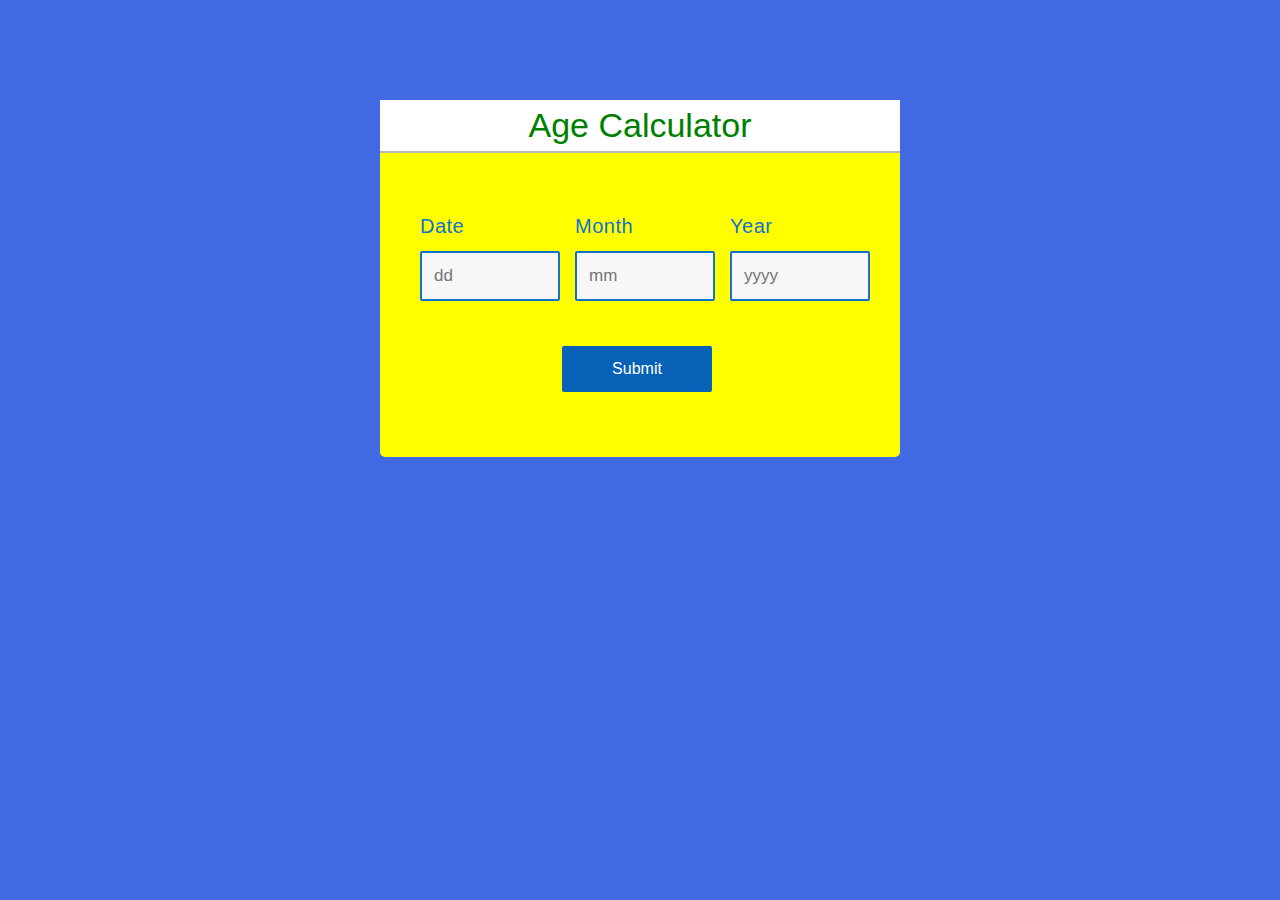
<file: agecalc/index.html>
<!DOCTYPE html>
<html lang="en">
<head>
	<meta charset="UTF-8>
	<meta name="viewport"content="width=device-width, initial-scale=1">
	<title>Age Calculator</title>
    <link rel="stylesheet" type="text/css" href="css/style.css"></link>
</head>
<body>

<div class="container">
  <form>
  	<div class="base">
  		<div class="enter">
  		<h4>Age Calculator</h4>
  	</div>
  <div class="block">
  	<p class="title">Date</p>
  	<input type="text" name="date" id="date" placeholder="dd" required="required" minlength="1" maxlength="2" />
  </div>
  <div class="block">
  	<p class="title">Month</p>
    <input type="text" name="month" id="month" placeholder="mm" required="required" minlength="1" maxlength="2" />
  </div>
  <div class="block">
  	<p class="title">Year</p>
    <input type="text" name="year" id="year" placeholder="yyyy" required="required" minlength="4" maxlength="4" />
  </div>
  </div>
  <div class="base">
  	<div class="enter">
    <input type="button" name="submit" value="Submit" onclick="age()" />
    </div>
  </div>
    <div id="age"></div>
  </form>
</div>
<script type="text/javascript">
  function age() {
  var d1 = document.getElementById('date').value;
  var m1 = document.getElementById('month').value;
  var y1 = document.getElementById('year').value;

  var date = new Date();
  var d2 = date.getDate();
  var m2 = 1 + date.getMonth();
  var y2 = date.getFullYear();
  var month = [31, 28, 31, 30, 31, 30, 31, 31, 30, 31, 30, 31];

  if(d1 > d2){
  	d2 = d2 + month[m2 - 1];
  	m2 = m2 - 1;
  }
  if(m1 > m2){
  	m2 = m2 + 12;
  	y2 = y2 - 1;
  }
  var d = d2 - d1;
  var m = m2 - m1;
  var y = y2 - y1;

  document.getElementById('age').innerHTML = 'Your Age is '+y+' Years '+m+' Months '+d+' Days';
}
</script>
<body>
<html>
</file>
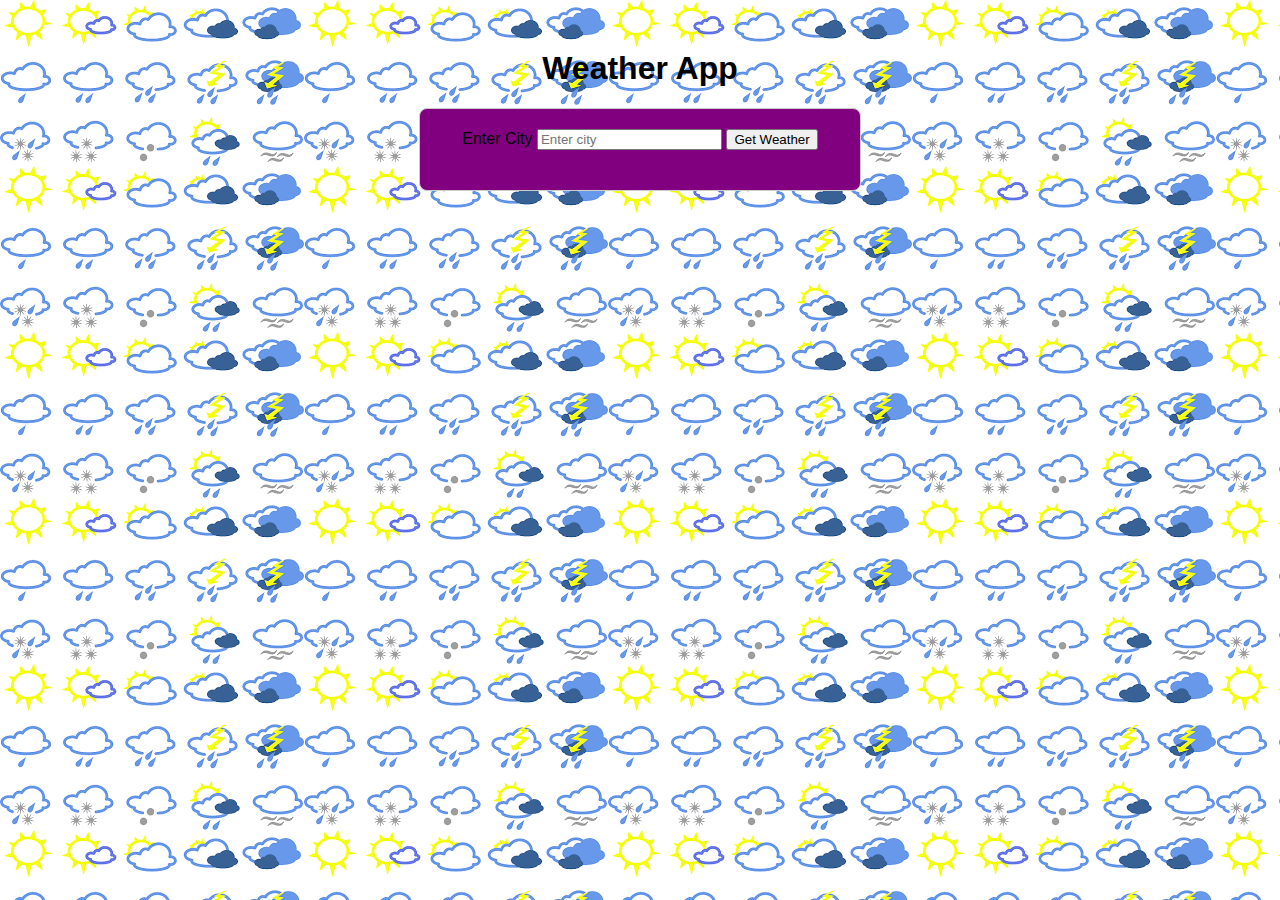
<file: Weather report/index.html>
<!DOCTYPE html>
<html lang="en">
<head>
    <meta charset="UTF-8">
    <meta name="viewport" content="width=device-width, initial-scale=1.0">
    <title>Weather App</title>
    <link rel="stylesheet" href="./stylo.css">
</head>
<body>
    <h1>Weather App</h1>
    <div id="weather-container">
        <label for="city">Enter City</label>
        <input type="text" id="city" placeholder="Enter city">
        <button onclick="getWeather()">Get Weather</button>
        <h2 id="location"></h2>
        <div id="weather-icon"></div>
        <p id="temperature"></p>
        <p id="description"></p>
    </div>
    <script src="./script.js"></script>
</body>
</html>
</file>
<file: agecalc/css/style.css>
body{
	font-family: Arial, Helvetica, sans-serif;
	background-color: royalblue;
	font-size: 15px;
	line-height: 1.5;
	padding: 0;
	margin: 0;
}
* {
	box-sizing: border-box;
}
.container{
	width:520px;
	height: auto;
	margin: 100px auto;
	background-color: yellow;
 
	border-radius: 5px;
}
.base{
	width: 100%;
	 
	margin: 0;
	overflow: hidden;
	display: block;
	float: none;
}
.block{
	width: 135px;
	padding: 5px 20px;
 
	margin-left: 20px;
	display: inline-block;
	float: left;
}
.base h4{
	font-size: 26px;
	text-align: center;
	font-family: sans-serif;
	font-weight: normal;
  margin-top: 0px;
  box-shadow: 0px 2px #bababa;
  background: white;
  font-size: 34px;
	color: green;
}
 
.title{
	font-size: 20px;
	text-align: left;
	font-family: sans-serif;
	font-weight: normal;
	line-height: 0.5;
	letter-spacing: 0.5px;
	word-spacing: 2.7px;
	color: #1073d0;
}
input[type=text] {
	width: 140px;
	margin: auto;
	outline: none;
  min-height: 50px;
	border: 2px solid #1073d0;
	padding: 12px;
	background-color: #f7f7f7;
    border-radius: 2px;
    color: #1073d0;
    font-size: 17px;
}
input[type=text]:focus{
	background-color: #ffffff;
	border: 2px solid orange;
	outline: none;
}
input[type=button]{
	width: 150px;
	margin-left: 35%;
  margin-top: 40px;
	outline: none;
	border: none;
	border-radius: 2px;
	background-color: #0761b6;
	color: #ffffff;
	padding: 14px 16px;
	text-align: center;
  
	font-size: 16px;
}
input[type=button]:hover{
	background-color: #003669;
}
 
#age{
	display: block;
	margin: 10px;
  margin-top: 35px;
	padding: 10px;
  padding-bottom: 20px;
	overflow: hidden;
	font-family: verdana;
	font-size: 23px;
	font-weight: normal;
	line-height: 1.5;
	word-spacing: 2.7px;
	color: navy;
}
</file>
<file: Weather report/stylo.css>
body {
    height: 100%;
    font-family: Arial, sans-serif;
    background-image: url(./weather.png);
    text-align: center;
    margin: 50px;
  
}

#weather-container {
    max-width: 400px;
    margin: 0 auto;
    text-align: center;
    background-color: purple;
    padding: 20px;
    border: 1px solid #ccc;
    border-radius: 8px;
}

#weather-icon {
    max-width: 200px;
    margin: 0 auto;
}
</file>
